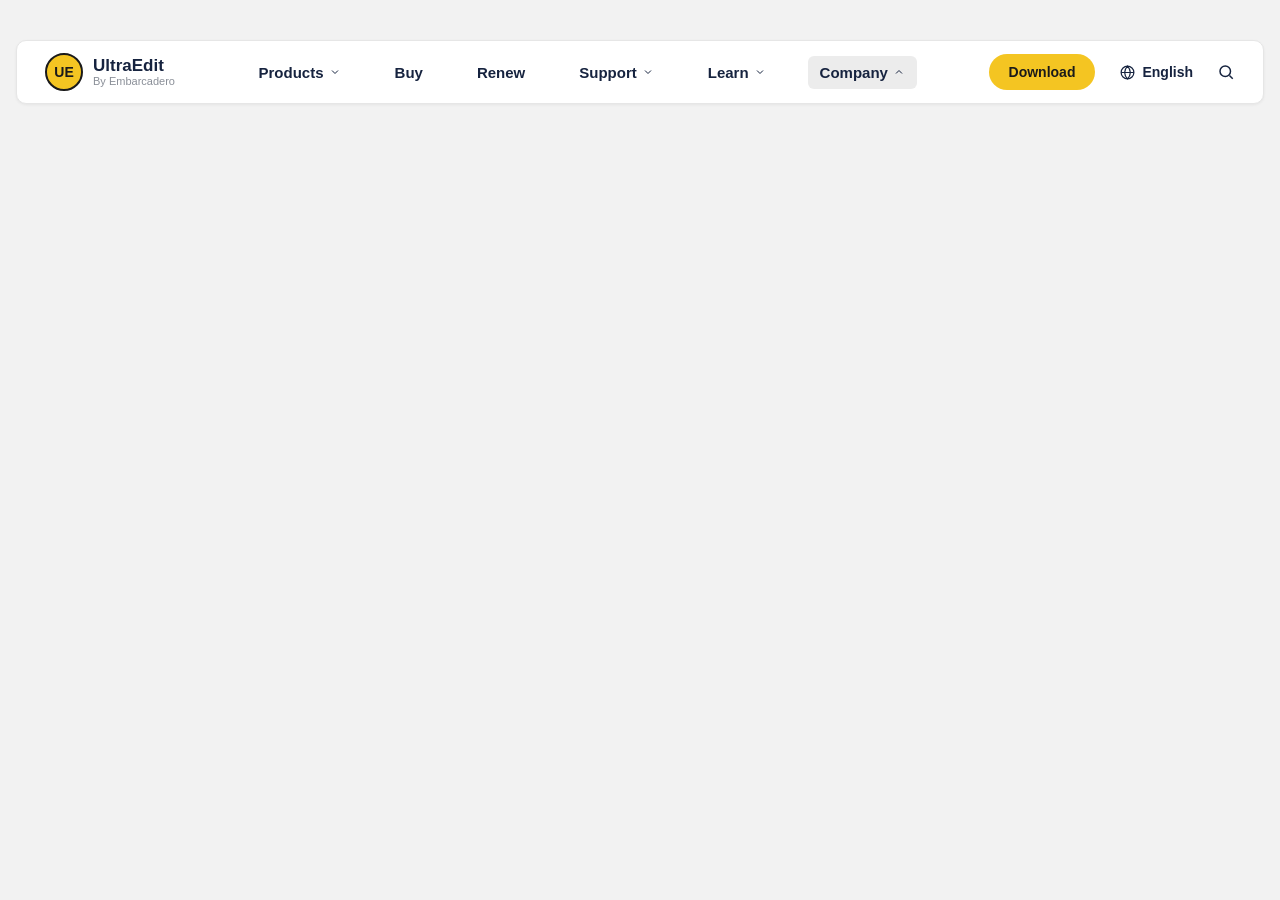
<file: index.html>
<!doctype html>
<html lang="en">
<head>
  <meta charset="UTF-8" />
  <meta name="viewport" content="width=device-width, initial-scale=1.0" />
  <title>UltraEdit Navbar</title>
  <link rel="stylesheet" href="style.css" />
</head>
<body>

  <header class="header">
    <div class="box">

      <div class="logo">
        <div class="logo-badge">UE</div>
        <div class="logo-text">
          <span class="name">UltraEdit</span>
          <span class="tagline">By Embarcadero</span>
        </div>
      </div>

      <nav class="list-items">
        <ul>
          <li>
            <a href="/">
              Products
              <svg viewBox="0 0 24 24" fill="none" stroke="currentColor" stroke-width="2">
                <path d="M6 9l6 6 6-6"></path>
              </svg>
            </a>
          </li>
          <li><a href="/">Buy</a></li>
          <li><a href="/">Renew</a></li>
          <li>
            <a href="/">
              Support
              <svg viewBox="0 0 24 24" fill="none" stroke="currentColor" stroke-width="2">
                <path d="M6 9l6 6 6-6"></path>
              </svg>
            </a>
          </li>
          <li>
            <a href="/">
              Learn
              <svg viewBox="0 0 24 24" fill="none" stroke="currentColor" stroke-width="2">
                <path d="M6 9l6 6 6-6"></path>
              </svg>
            </a>
          </li>
          <li class="active">
            <a href="/">
              Company
              <svg viewBox="0 0 24 24" fill="none" stroke="currentColor" stroke-width="2">
                <path d="M6 9l6 6 6-6"></path>
              </svg>
            </a>
          </li>
        </ul>
      </nav>

      <div class="info">
        <a href="/" class="download-btn">Download</a>
        <a href="/" class="lang-link">
          <svg viewBox="0 0 24 24" fill="none" stroke="currentColor" stroke-width="1.7">
            <circle cx="12" cy="12" r="9"></circle>
            <path d="M3 12h18M12 3c2.5 2.7 4 6 4 9s-1.5 6.3-4 9c-2.5-2.7-4-6-4-9s1.5-6.3 4-9z"></path>
          </svg>
          English
        </a>
        <button class="search-btn" aria-label="Search">
          <svg viewBox="0 0 24 24" fill="none" stroke="currentColor" stroke-width="2">
            <circle cx="11" cy="11" r="7"></circle>
            <path d="M21 21l-4.35-4.35"></path>
          </svg>
        </button>
      </div>

    </div>
  </header>

</body>
</html>
</file>
<file: style.css>
* {
  margin: 0;
  padding: 0;
  box-sizing: border-box;
}

body {
  font-family: Arial, Helvetica, sans-serif;
  background-color: #f2f2f2;
  padding: 40px 16px;
}

.header {
  display: flex;
  justify-content: center;
}

.box {
  display: grid;
  grid-template-columns: auto 1fr auto;
  align-items: center;
  gap: 24px;
  width: 100%;
  max-width: 1300px;
  height: 64px;
  background-color: #ffffff;
  border: 1px solid #e6e6e6;
  border-radius: 10px;
  box-shadow: 0 1px 3px rgba(0, 0, 0, 0.06);
  padding: 0 28px;
}

.logo {
  display: flex;
  align-items: center;
  gap: 10px;
}

.logo-badge {
  width: 38px;
  height: 38px;
  border-radius: 50%;
  background-color: #f4c522;
  border: 2px solid #1a1a1a;
  display: flex;
  align-items: center;
  justify-content: center;
  font-weight: 800;
  font-size: 14px;
  color: #1a1a1a;
  flex-shrink: 0;
}

.logo-text {
  display: flex;
  flex-direction: column;
  line-height: 1.1;
}

.logo-text .name {
  font-size: 17px;
  font-weight: 700;
  color: #16233f;
}

.logo-text .tagline {
  font-size: 11px;
  color: #8a8f98;
}

.list-items {
  justify-self: center;
}

.list-items ul {
  display: flex;
  list-style: none;
  align-items: center;
  gap: 30px;
}

.list-items a {
  display: flex;
  align-items: center;
  gap: 5px;
  font-size: 15px;
  font-weight: 600;
  color: #16233f;
  text-decoration: none;
  padding: 8px 12px;
  border-radius: 6px;
}

.list-items a:hover {
  background-color: #f2f2f2;
}

.list-items li.active a {
  background-color: #ececec;
}

.list-items a svg {
  width: 12px;
  height: 12px;
  flex-shrink: 0;
}

.list-items li.active a svg {
  transform: rotate(180deg);
}

.info {
  justify-self: end;
  display: flex;
  align-items: center;
  gap: 24px;
}

.download-btn {
  display: inline-flex;
  align-items: center;
  background-color: #f4c522;
  color: #1a1a1a;
  font-weight: 700;
  font-size: 14px;
  text-decoration: none;
  padding: 10px 20px;
  border-radius: 20px;
  transition: background-color 0.15s ease;
}

.download-btn:hover {
  background-color: #e0b213;
}

.lang-link {
  display: inline-flex;
  align-items: center;
  gap: 6px;
  font-size: 14px;
  font-weight: 600;
  color: #16233f;
  text-decoration: none;
}

.lang-link svg {
  width: 17px;
  height: 17px;
}

.search-btn {
  display: inline-flex;
  align-items: center;
  justify-content: center;
  background: none;
  border: none;
  cursor: pointer;
  color: #16233f;
}

.search-btn svg {
  width: 18px;
  height: 18px;
}

@media (max-width: 900px) {
  .list-items ul {
    gap: 14px;
  }
  .list-items a {
    padding: 6px 8px;
    font-size: 13px;
  }
  .info {
    gap: 14px;
  }
}
</file>
